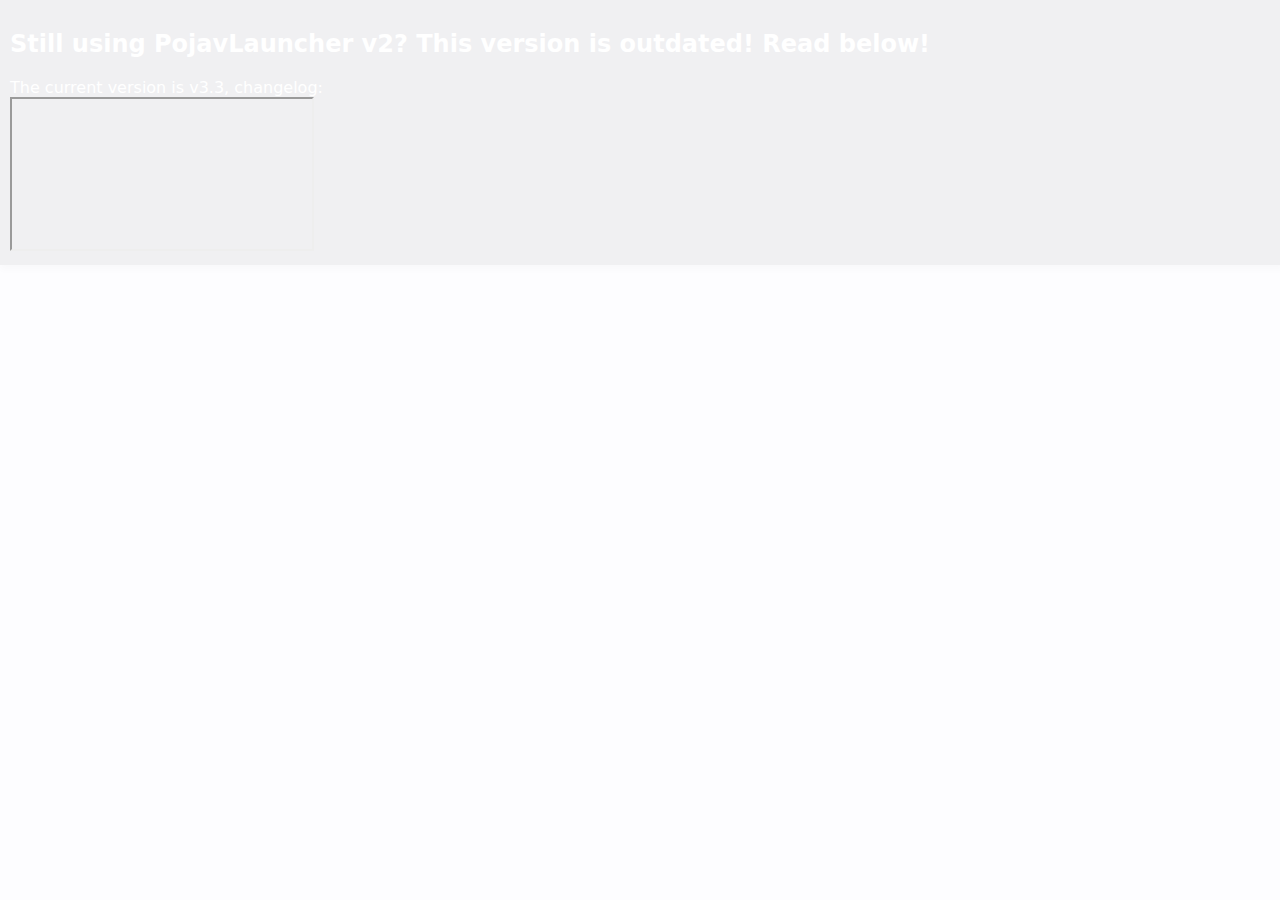
<file: index.html>
<!DOCTYPE html>
<html>
  <head>
	<title>PojavLauncher - Launcher news, changelog</title>
	<meta charset="utf-8" />
	<meta http-equiv="content-type" content="text/html; charset=utf-8" />
	<meta content="width=device-width, initial-scale=1.0, maximum-scale=3.0" name="viewport" />
    <style type="text/css">
	    body {
		  margin: 0;
		  padding: 0;
		  background-color: #fdfdff;
		  
		  box-shadow: 2px 3px 7px 2px rgba(0,0,0,0.02);
		  font-family: -apple-system, system-ui, BlinkMacSystemFont, "Segoe UI", "Open Sans", "Helvetica Neue", Helvetica, Arial, sans-serif;
		}
	  
		.changelog {
		  padding: 10px;
		  background-color: #f0f0f2;
		  background-image: url('https://minecraft.net/content/dam/minecraft/backgrounds/bg-wool-dark.png');
		  color: white;
		}
		
		a:link, a:visited {
		  color: #2198bf;
		}
		
		@media (max-width: 700px) {
		  div {
		    margin: 0 auto;
			width: auto;
		  }
	    }
    </style>
  </head>
  <body>
<!--
	<h3 style="padding-left: 20px;">Pojav Launcher</h3>
-->
	<div class="changelog">
	  <h2>Still using PojavLauncher v2? This version is outdated! Read below!</h2>
The current version is v3.3, changelog:<br>
<iframe src="https://github.com/PojavLauncherTeam/PojavLauncher/releases/tag/v3.3.0-testing"></iframe>
	</div>
  </body>
</html>
</file>
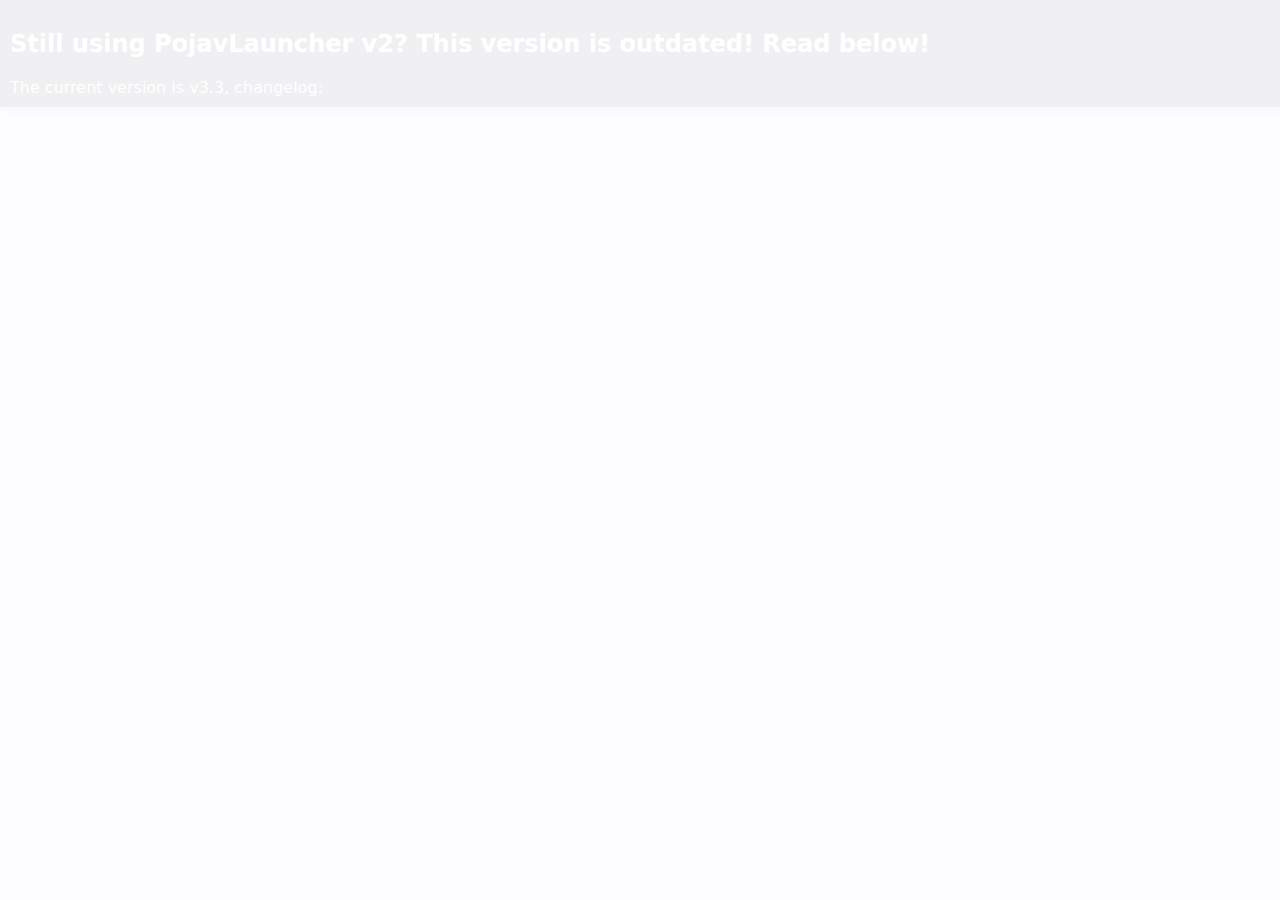
<file: changelog.html>
<!DOCTYPE html>
<html>
  <head>
	<title>PojavLauncher - Launcher news, changelog</title>
	<meta charset="utf-8" />
	<meta http-equiv="content-type" content="text/html; charset=utf-8" />
	<meta content="width=device-width, initial-scale=1.0, maximum-scale=3.0" name="viewport" />
	
    <style type="text/css">
	    body {
		  margin: 0;
		  padding: 0;
		  background-color: #fdfdff;
		  
		  box-shadow: 2px 3px 7px 2px rgba(0,0,0,0.02);
		  font-family: -apple-system, system-ui, BlinkMacSystemFont, "Segoe UI", "Open Sans", "Helvetica Neue", Helvetica, Arial, sans-serif;
		}
	  
		.changelogzzz {
		  padding: 10px;
		  background-color: #f0f0f2;
		  background-image: url('https://minecraft.net/content/dam/minecraft/backgrounds/bg-wool-dark.png');
		  color: white;
		}
		
		a:link, a:visited {
		  color: #2198bf;
		}
	
    </style>
    
    <script>
    function reqListener () {
      document.getElementById("frame").innerHTML = this.responseText;
    }
    
    var oReq = new XMLHttpRequest();
    oReq.addEventListener("load", reqListener);
    oReq.open("GET", "https://github.com/PojavLauncherTeam/PojavLauncher/releases/tag/v3.3.0-testing");
    oReq.send();
    </script>
  </head>
  <body>
<!--
	<h3 style="padding-left: 20px;">PojavLauncher</h3>
-->
	<div class="changelogzzz">
	  <h2>Still using PojavLauncher v2? This version is outdated! Read below!</h2>
      The current version is v3.3, changelog:<br>
	</div>
	
	<div id="frame" width="100%" height="100%" background="white"></div>
  </body>
</html>
</file>
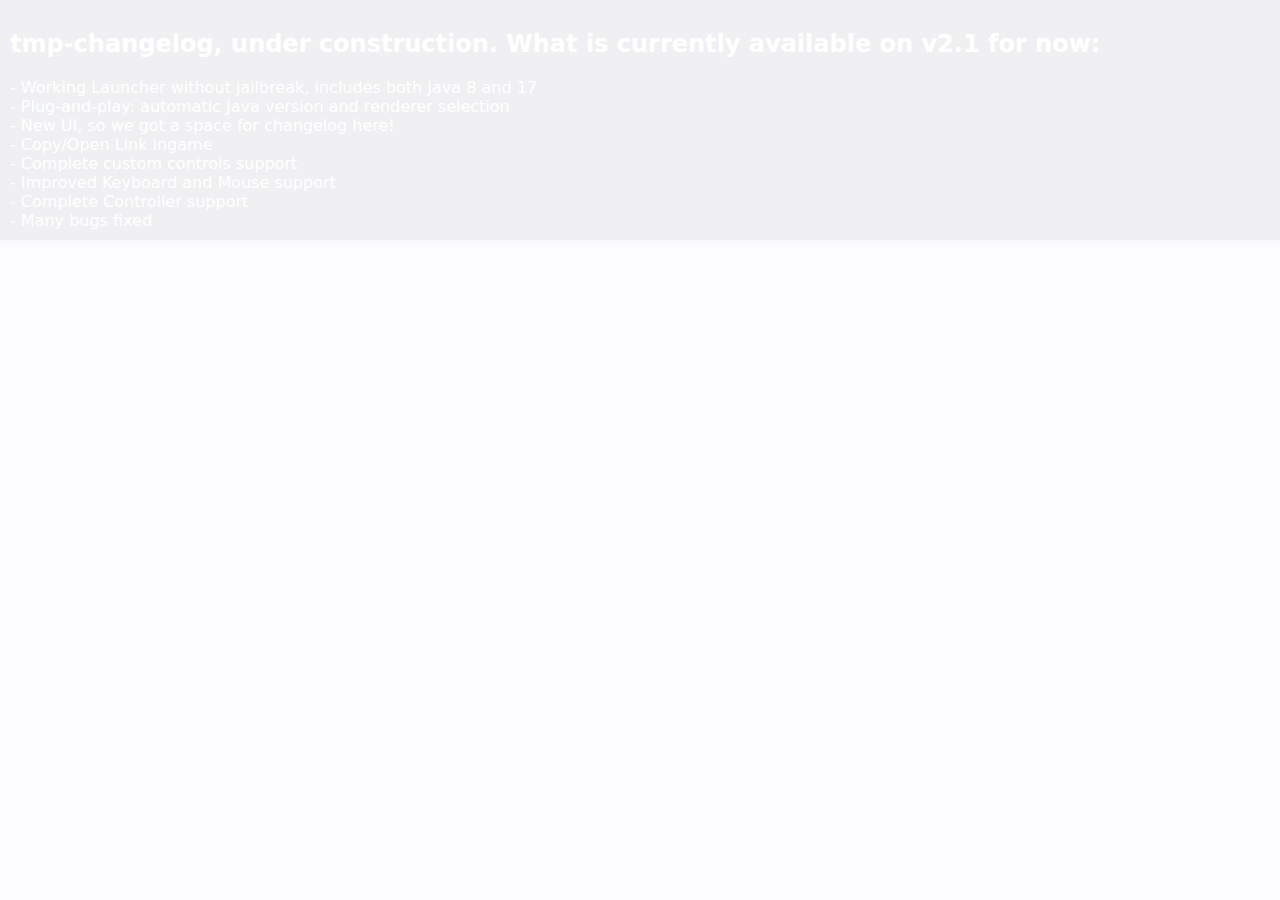
<file: changelog.ios.html>
<!DOCTYPE html>
<html>
  <head>
	<title>PojavLauncher - Launcher news, changelog</title>
	<meta charset="utf-8" />
	<meta http-equiv="content-type" content="text/html; charset=utf-8" />
	<meta content="width=device-width, initial-scale=1.0, maximum-scale=3.0" name="viewport" />
	
    <style type="text/css">
	    body {
		  margin: 0;
		  padding: 0;
		  background-color: #fdfdff;
		  
		  box-shadow: 2px 3px 7px 2px rgba(0,0,0,0.02);
		  font-family: -apple-system, system-ui, BlinkMacSystemFont, "Segoe UI", "Open Sans", "Helvetica Neue", Helvetica, Arial, sans-serif;
		}
	  
		.changelog {
		  padding: 10px;
		  background-color: #f0f0f2;
		  background-image: url('https://minecraft.net/content/dam/minecraft/backgrounds/bg-wool-dark.png');
		  color: white;
		}
		
		a:link, a:visited {
		  color: #2198bf;
		}
	
    </style>
  </head>
  <body>
<!--
	<h3 style="padding-left: 20px;">PojavLauncher</h3>
-->
	<div class="changelog">
	  <h2>tmp-changelog, under construction. What is currently available on v2.1 for now:</h2>
- Working Launcher without jailbreak, includes both Java 8 and 17 <br/>
- Plug-and-play: automatic Java version and renderer selection <br/>
- New UI, so we got a space for changelog here! <br/>
- Copy/Open Link ingame <br/>
- Complete custom controls support <br/>
- Improved Keyboard and Mouse support <br/>
- Complete Controller support <br/>
- Many bugs fixed <br/>
	</div>
	
	<div id="frame" width="100%" height="100%" background="white"></div>
  </body>
</html>
</file>
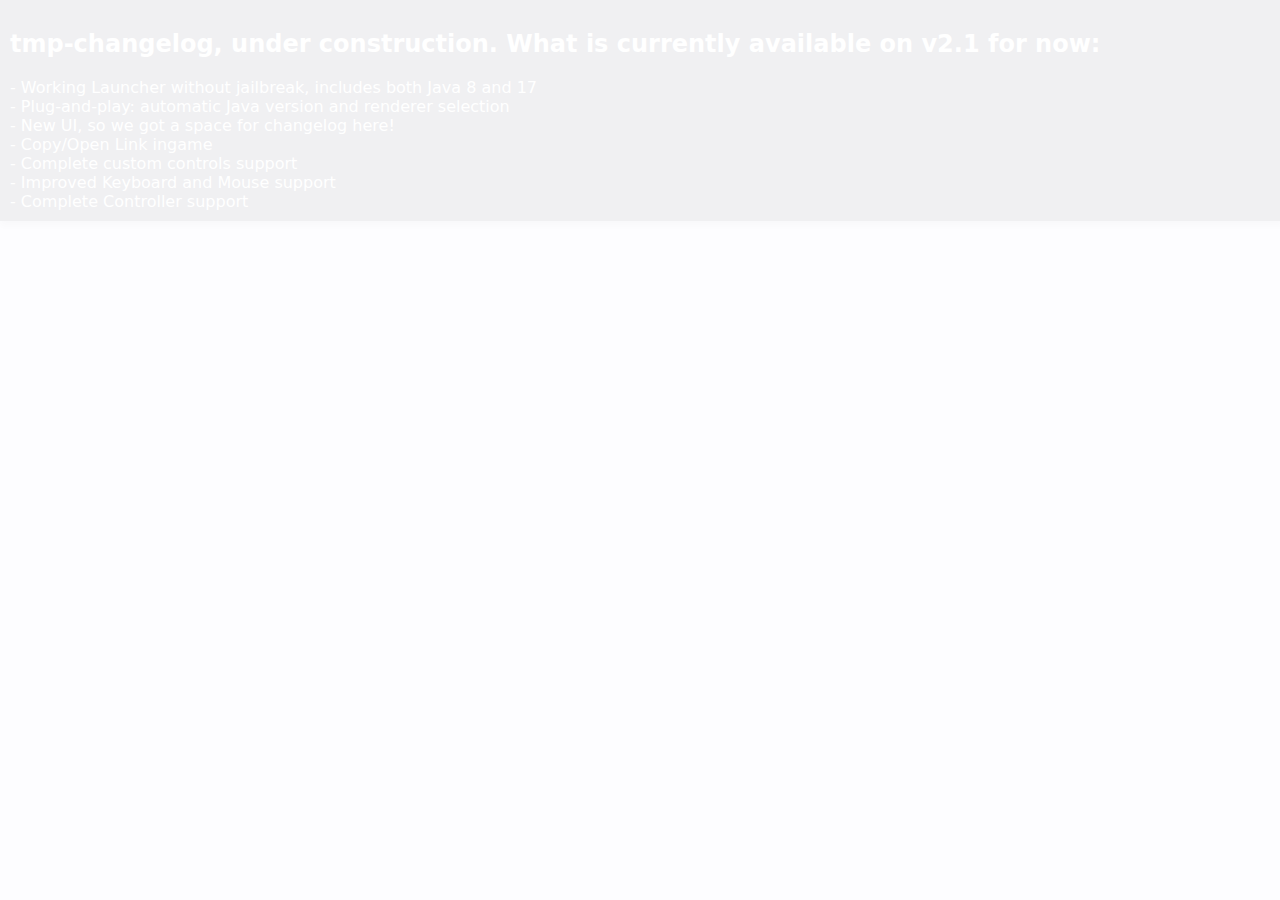
<file: changelog.ios_old.html>
<!DOCTYPE html>
<html>
  <head>
	<title>PojavLauncher - Launcher news, changelog</title>
	<meta charset="utf-8" />
	<meta http-equiv="content-type" content="text/html; charset=utf-8" />
	<meta content="width=device-width, initial-scale=1.0, maximum-scale=3.0" name="viewport" />
	
    <style type="text/css">
	    body {
		  margin: 0;
		  padding: 0;
		  background-color: #fdfdff;
		  
		  box-shadow: 2px 3px 7px 2px rgba(0,0,0,0.02);
		  font-family: -apple-system, system-ui, BlinkMacSystemFont, "Segoe UI", "Open Sans", "Helvetica Neue", Helvetica, Arial, sans-serif;
		}
	  
		.changelog {
		  padding: 10px;
		  background-color: #f0f0f2;
		  background-image: url('https://minecraft.net/content/dam/minecraft/backgrounds/bg-wool-dark.png');
		  color: white;
		}
		
		a:link, a:visited {
		  color: #2198bf;
		}
	
    </style>
  </head>
  <body>
<!--
	<h3 style="padding-left: 20px;">PojavLauncher</h3>
-->
	<div class="changelog">
	  <h2>tmp-changelog, under construction. What is currently available on v2.1 for now:</h2>
- Working Launcher without jailbreak, includes both Java 8 and 17 <br/>
- Plug-and-play: automatic Java version and renderer selection <br/>
- New UI, so we got a space for changelog here! <br/>
- Copy/Open Link ingame <br/>
- Complete custom controls support <br/>
- Improved Keyboard and Mouse support <br/>
- Complete Controller support <br/>
	</div>
	
	<div id="frame" width="100%" height="100%" background="white"></div>
  </body>
</html>
</file>
